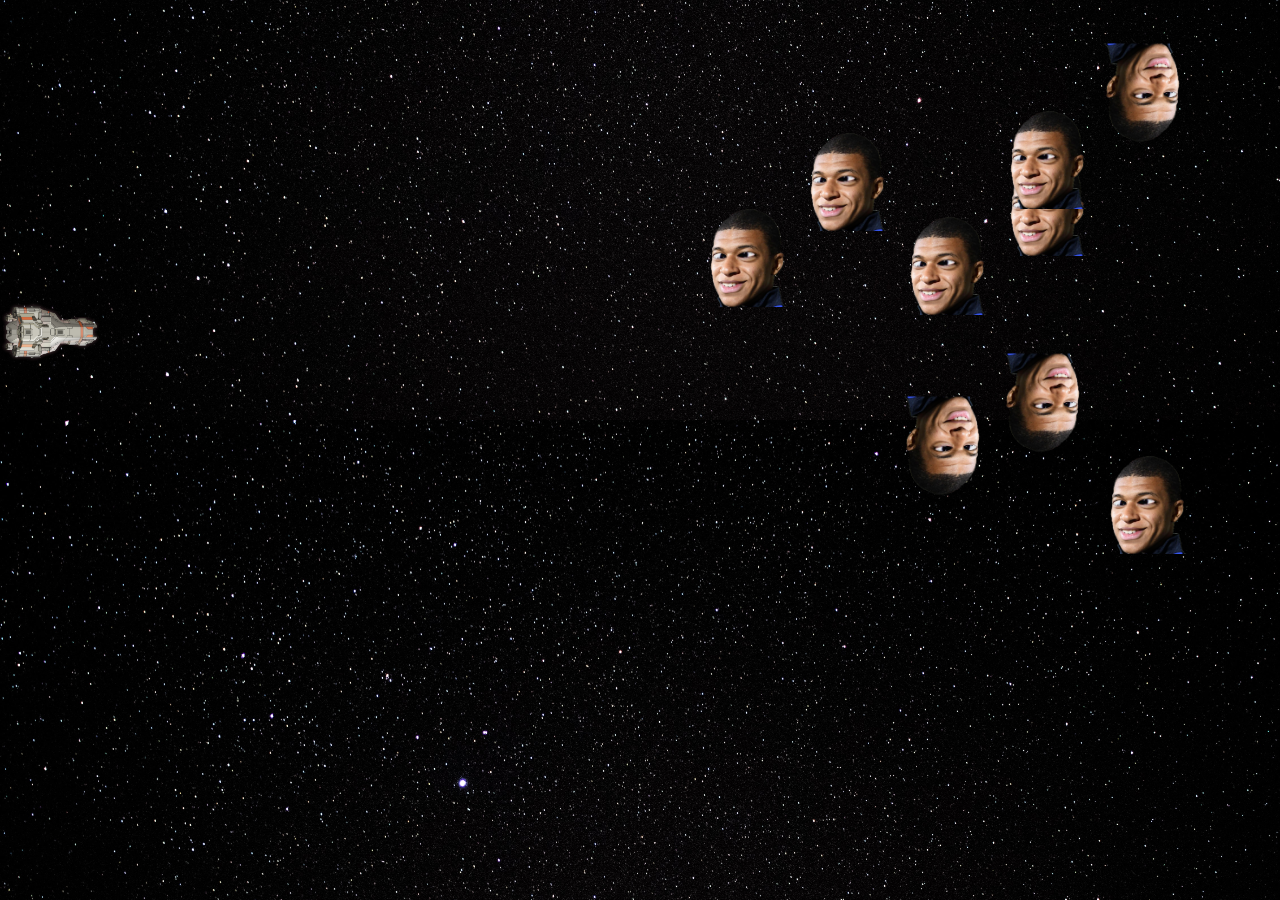
<file: index.html>
<!DOCTYPE html>
<html lang="en">
<head>
    <meta charset="UTF-8">
    <meta http-equiv="X-UA-Compatible" content="IE=edge">
    <meta name="viewport" content="width=device-width, initial-scale=1.0">
    <link href="https://cdn.jsdelivr.net/npm/bootstrap@5.3.0-alpha1/dist/css/bootstrap.min.css" rel="stylesheet" integrity="sha384-GLhlTQ8iRABdZLl6O3oVMWSktQOp6b7In1Zl3/Jr59b6EGGoI1aFkw7cmDA6j6gD" crossorigin="anonymous">
    <link rel="stylesheet" href="https://cdn.jsdelivr.net/npm/bootstrap-icons@1.10.3/font/bootstrap-icons.css">
    <link rel="stylesheet" href="style.css">
    <script defer src="./js/main.js"></script>
    <title>Exercice ciel</title>
</head>
<body>
    
</body>
</html>
</file>
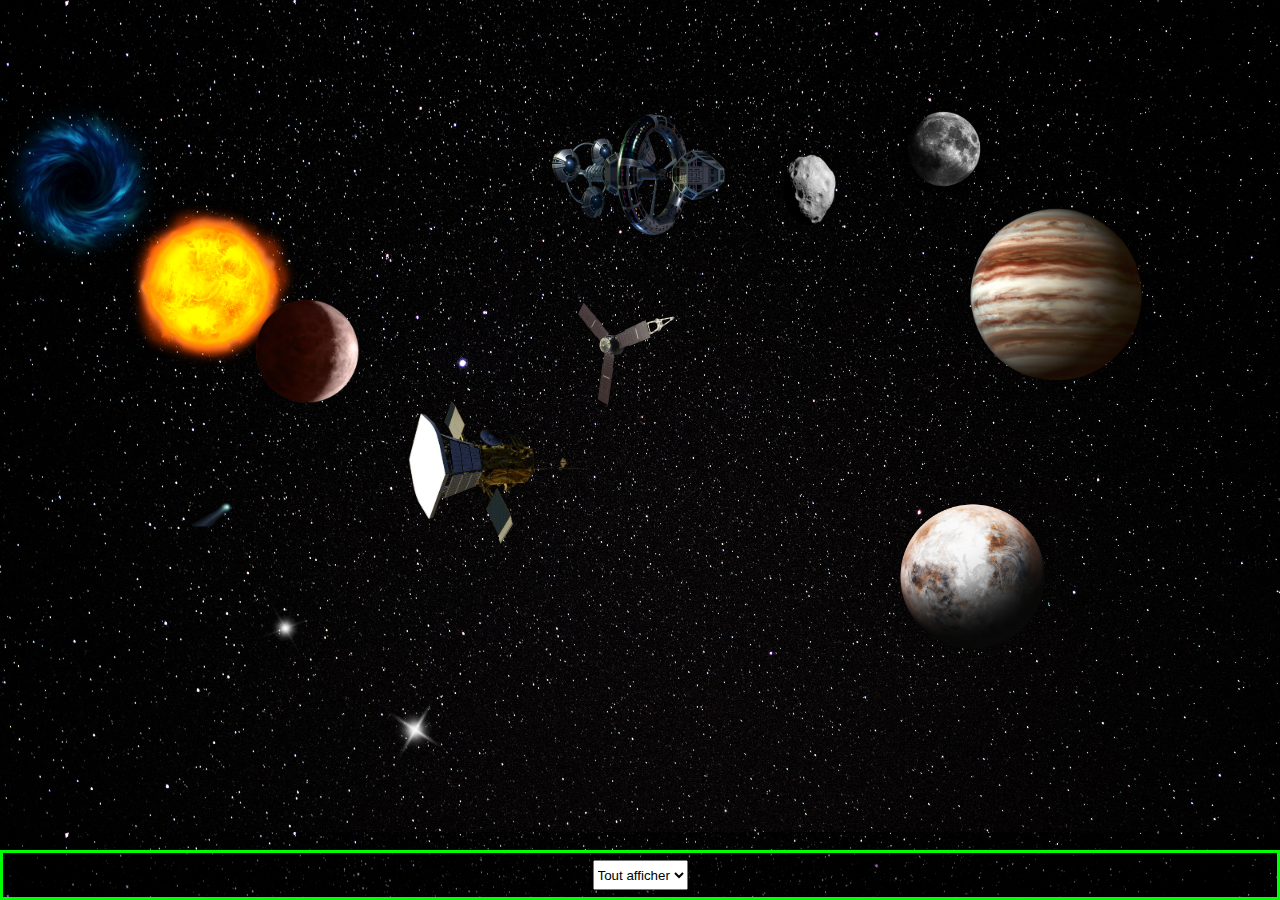
<file: 17-supertelescope/index.html>
<!DOCTYPE html>
<html>
    <head>
        <meta charset="UTF-8">
        <meta http-equiv="X-UA-Compatible" content="IE=edge">
        <meta name="viewport" content="width=device-width, initial-scale=1.0">
        <title>JS</title>
        <link rel="stylesheet" href="css/styles.css">
        <script defer src="js/main.js"></script>
    </head>
    <body>
        <!-- 
            <img 
                id="e1" 
                class="skyElement" 
                src="img/astre1.png" 
                style="left:100px;top:100px;transform:scale(0.8);"
            > 
        -->

        <footer>
            <select id="filtre" onchange="majInterface(this.value)">
                <option value="">Tout afficher</option>
                <option value="astre">Astres</option>
                <option value="etoile">Etoiles</option>
                <option value="objet">Objets</option>
                <option value="planete">Planètes</option>
            </select>
        </footer>

    </body>
    </html>
</file>
<file: style.css>
body{
    background: url(./img/fond-espace.jpg) center/cover;
    height: 100%;
    cursor: crosshair;
    overflow: hidden;
}
.skyElement{
    position: absolute;
}
.skye{
    position: absolute;
}
.vaisseau{
    position: absolute;
}
.objet{
    transform: rotate(180deg);
    animation: rotating 20s linear infinite;
}
@keyframes rotating {
    0%{
        transform: rotate(0deg);
    }
    100%{
        transform: rotate(360deg);
    }
}

#vaisseau{
    position: absolute;
    width: 100px;
}
footer{
    background:rgba(0,0,0,0.5);
    position:fixed;
    bottom:0;
    left:0;
    width:100%;
    height:50px;
    box-sizing: border-box;
    display:flex;
    justify-content: center;
    align-items: center;
    z-index: 1;
    border:3px solid lime;
}
footer select{
    height:30px;
}
.bouton{
    text-decoration: none;
    padding: 20px;
    border-radius: 10px;
    font-size: 1.5rem;
    display: block;
    margin: auto;
    width: 20%;
}
</file>
<file: 17-supertelescope/css/styles.css>
body{
    background:black url(../img/fond.jpg);
    background-size:cover;
}

.skyElement{
    position: absolute;
    transform-origin: top left;
}

footer{
    background:rgba(0,0,0,0.5);
    position:fixed;
    bottom:0;
    left:0;
    width:100%;
    height:50px;
    box-sizing: border-box;
    display:flex;
    justify-content: center;
    align-items: center;
    z-index: 1;
    border:3px solid lime;
}

footer select{
    height:30px;
}
</file>
